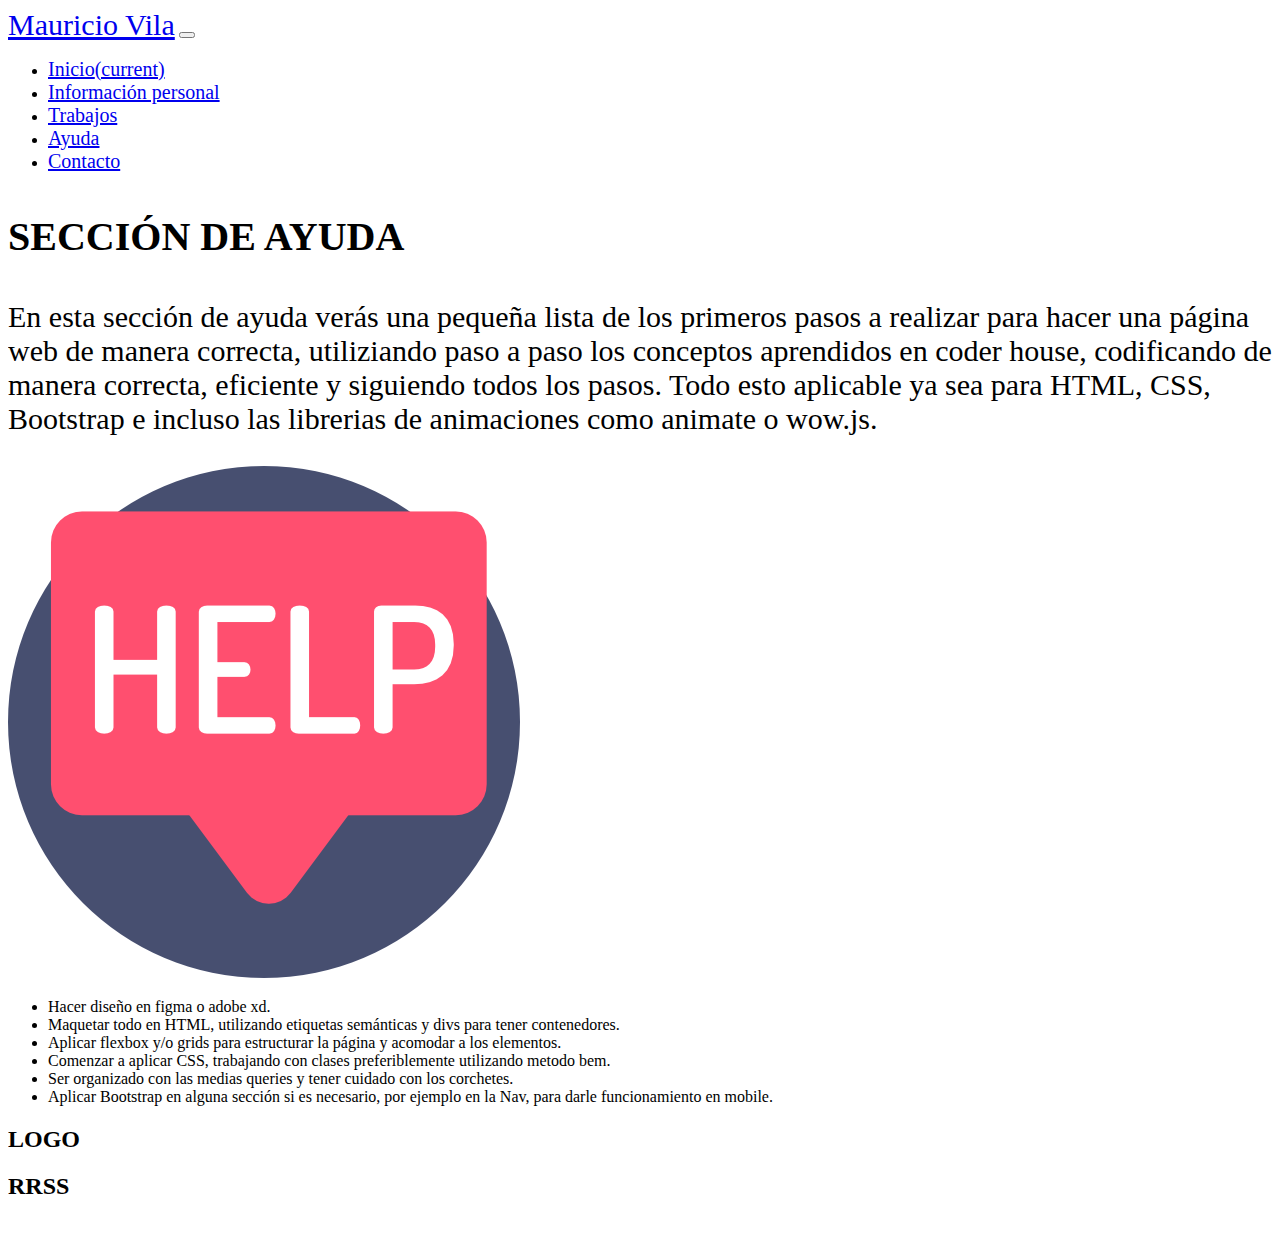
<file: pages/ayuda.html>
<!DOCTYPE html>
<html lang="en">
<head>
	<meta charset="UTF-8">
	<meta name="viewport" content="width=device-width, initial-scale=1.0">
	<title>Ayuda - BOOTSTRAP</title>
</head>
<body>
	<!-- linkeo bootstrap -->
	 <link rel="stylesheet" href="https://cdn.jsdelivr.net/npm/bootstrap@4.6.1/dist/css/bootstrap.min.css" integrity="sha384-zCbKRCUGaJDkqS1kPbPd7TveP5iyJE0EjAuZQTgFLD2ylzuqKfdKlfG/eSrtxUkn" crossorigin="anonymous">
	 <link rel="preconnect" href="https://fonts.googleapis.com">
	<link rel="preconnect" href="https://fonts.gstatic.com" crossorigin>
	<link href="https://fonts.googleapis.com/css2?family=Dancing+Script&display=swap" rel="stylesheet">
	 <!-- linkeo mi css -->
	 <link rel="stylesheet" href="../css/estilos.css">
</head>
<body>
	<div class="container-fluid ayudapage">
	<!-- nav + logo -->
	<div class="row">
		<div class="col-lg-12 col-xs-12">
		<nav class="navbar navbar-expand-lg navbar-light bg-info">
		  <a class="navbar-brand" href="#">Mauricio Vila</a>
		  <button class="navbar-toggler" type="button" data-toggle="collapse" data-target="#navbarSupportedContent" aria-controls="navbarSupportedContent" aria-expanded="false" aria-label="Toggle navigation">
		    <span class="navbar-toggler-icon"></span>
		  </button>

		  <div class="collapse navbar-collapse" id="navbarSupportedContent">
		    <ul class="navbar-nav ml-auto">
		     <li class="nav-item active">
		        <a class="nav-link" href="../index.html">Inicio<span class="sr-only">(current)</span></a>
		      </li>
		    <li class="nav-item">
		        <a class="nav-link" href="informacionpersonal.html">Información personal</a>
		    </li>
		    <li class="nav-item">
		        <a class="nav-link" href="trabajos.html">Trabajos</a>
		    </li>
		    <li class="nav-item">
		        <a class="nav-link" href="#">Ayuda</a>
		    </li>
		    <li class="nav-item">
		        <a class="nav-link" href="contacto.html">Contacto</a>
		    </li>
		    </ul>
  		</div>
	</nav>
		</div>
	</div>
	<!-- cierre nav + logo -->
	<!-- Apertura contenido -->
	<div class="row">
		<div class="col-lg-12 col-xs-12 d-flex justify-content-center p-4">
			<h3 class="font-weight-bold text-center">SECCIÓN DE AYUDA</h3>
		</div>
		<div class="col-lg-6 col-xs-12">
			<p class="text-center">En esta sección de ayuda verás una pequeña lista de los primeros pasos a realizar para hacer una página web de manera correcta, utiliziando paso a paso los conceptos aprendidos en coder house, codificando de manera correcta, eficiente y siguiendo todos los pasos. Todo esto aplicable ya sea para HTML, CSS, Bootstrap e incluso las librerias de animaciones como animate o wow.js.</p>
		</div>
		<div class="col-lg-6 col-xs-12 d-flex justify-content-center">
			<img src="../img/help.png" class="w-50 flecha" alt="help">
		</div>
	</div>
	<ul class="list-group">
  	<li class="list-group-item">Hacer diseño en figma o adobe xd.</li>
  	<li class="list-group-item">Maquetar todo en HTML, utilizando etiquetas semánticas y divs para tener contenedores.</li>
 	<li class="list-group-item">Aplicar flexbox y/o grids para estructurar la página y acomodar a los elementos.</li>
  	<li class="list-group-item">Comenzar a aplicar CSS, trabajando con clases preferiblemente utilizando metodo bem.</li>
  	<li class="list-group-item">Ser organizado con las medias queries y tener cuidado con los corchetes.</li>
  	<li class="list-group-item">Aplicar Bootstrap en alguna sección si es necesario, por ejemplo en la Nav, para darle funcionamiento en mobile.</li>
	</ul>
	<!-- footer -->
		<footer class="row bg-info">
		<div class="col-lg-4 col-xs-12 d-flex justify-content-center  align-items-center"><h2>LOGO</h2></div>
		<div class="col-lg-4 col-xs-12 d-flex justify-content-center align-items-center"><h2>RRSS</h2></div>
		<div class="col-lg-4 col-xs-12 d-flex justify-content-center align-items-center"><h2>CONTACTO</h2></div>
		</footer>
	<!-- cierre footer -->
	</div>
	<!-- scripts bundle y js -->
	<script src="https://cdn.jsdelivr.net/npm/jquery@3.5.1/dist/jquery.slim.min.js" integrity="sha384-DfXdz2htPH0lsSSs5nCTpuj/zy4C+OGpamoFVy38MVBnE+IbbVYUew+OrCXaRkfj" crossorigin="anonymous"></script>
	<script src="https://cdn.jsdelivr.net/npm/bootstrap@4.6.1/dist/js/bootstrap.bundle.min.js" integrity="sha384-fQybjgWLrvvRgtW6bFlB7jaZrFsaBXjsOMm/tB9LTS58ONXgqbR9W8oWht/amnpF" crossorigin="anonymous"></script>
</body>
</html>
</file>
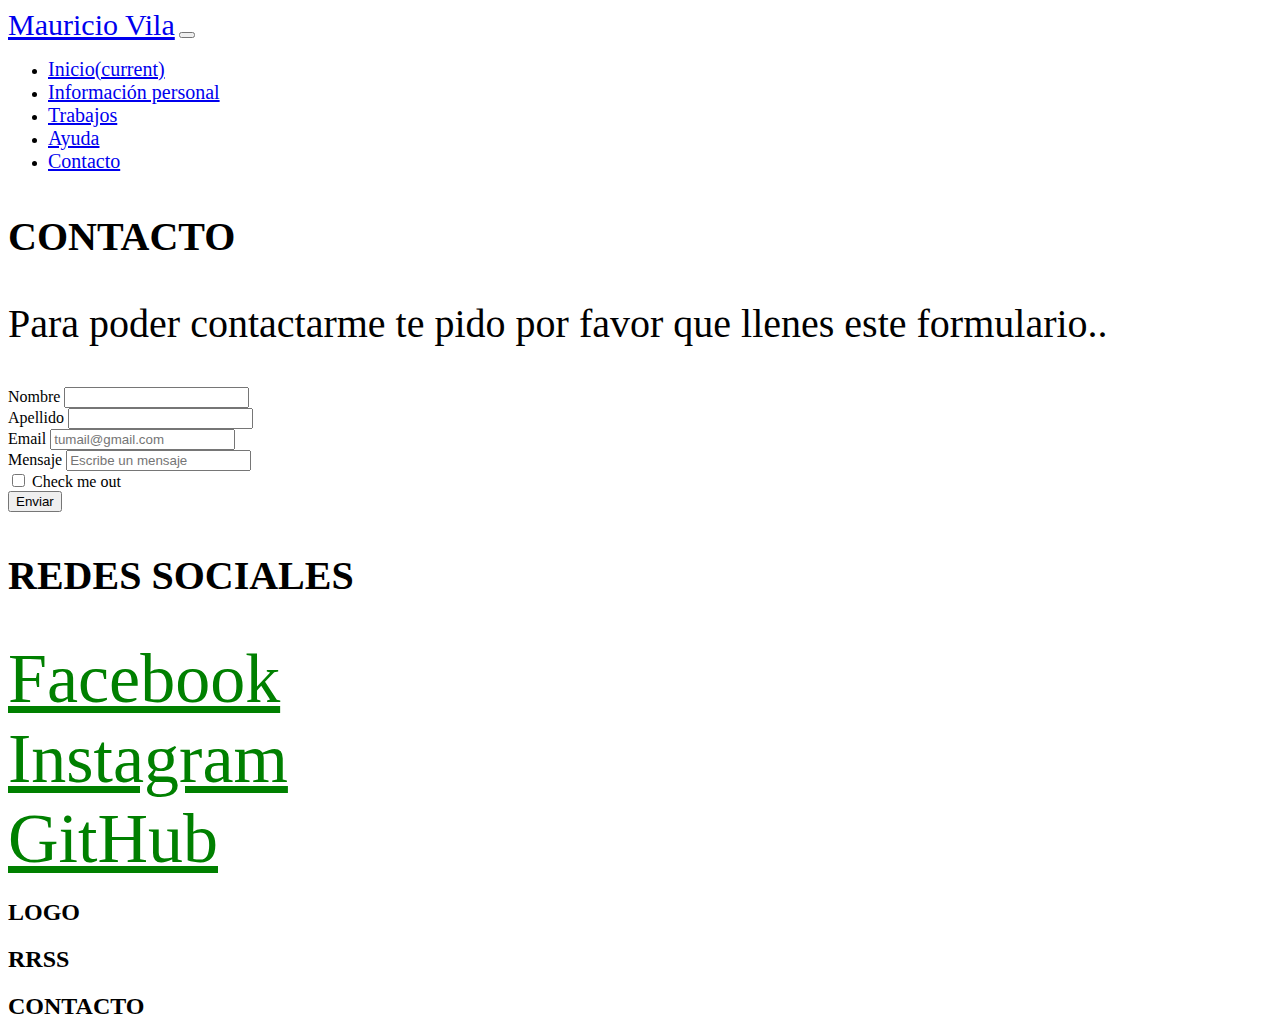
<file: pages/contacto.html>
<!DOCTYPE html>
<html lang="en">
<head>
	<meta charset="UTF-8">
	<meta name="viewport" content="width=device-width, initial-scale=1.0">
	<title>Contacto - BOOTSTRAP</title>
	<!-- linkeo bootstrap -->
	 <link rel="stylesheet" href="https://cdn.jsdelivr.net/npm/bootstrap@4.6.1/dist/css/bootstrap.min.css" integrity="sha384-zCbKRCUGaJDkqS1kPbPd7TveP5iyJE0EjAuZQTgFLD2ylzuqKfdKlfG/eSrtxUkn" crossorigin="anonymous">
	 <link rel="preconnect" href="https://fonts.googleapis.com">
	<link rel="preconnect" href="https://fonts.gstatic.com" crossorigin>
	<link href="https://fonts.googleapis.com/css2?family=Dancing+Script&display=swap" rel="stylesheet">
	 <!-- linkeo mi css -->
	 <link rel="stylesheet" href="../css/estilos.css">
</head>
<body>
	<div class="container-fluid">
	<!-- nav + logo -->
	<div class="row">
		<div class="col-lg-12 col-xs-12">
		<nav class="navbar navbar-expand-lg navbar-light bg-info">
		  <a class="navbar-brand" href="#">Mauricio Vila</a>
		  <button class="navbar-toggler" type="button" data-toggle="collapse" data-target="#navbarSupportedContent" aria-controls="navbarSupportedContent" aria-expanded="false" aria-label="Toggle navigation">
		    <span class="navbar-toggler-icon"></span>
		  </button>

		  <div class="collapse navbar-collapse" id="navbarSupportedContent">
		    <ul class="navbar-nav ml-auto">
		     <li class="nav-item active">
		        <a class="nav-link" href="../index.html">Inicio<span class="sr-only">(current)</span></a>
		      </li>
		    <li class="nav-item">
		        <a class="nav-link" href="informacionpersonal.html">Información personal</a>
		    </li>
		    <li class="nav-item">
		        <a class="nav-link" href="trabajos.html">Trabajos</a>
		    </li>
		    <li class="nav-item">
		        <a class="nav-link" href="#">Ayuda</a>
		    </li>
		    <li class="nav-item">
		        <a class="nav-link" href="contacto.html">Contacto</a>
		    </li>
		    </ul>
  		</div>
	</nav>
		</div>
	</div>
	<!-- cierre nav + logo -->
	<!-- Apertura contenido -->
	<div class="row">
		<div class="col-lg-12 col-xs-12 d-flex justify-content-center p-4">
			<h3 class="font-weight-bold text-center">CONTACTO</h3>
		</div>
	</div>	
	<div class="row">
		<div class="col-lg-12 col-xs-12">
			<p class="font-weight-bold text-center textocontacto">Para poder contactarme te pido por favor que llenes este formulario..</p>
		</div>
	</div>
	<div class="row">
		<div class="col-lg-12 col-xs-12 p-4">
			<form>
  <div class="form-row">
    <div class="form-group col-md-6">
      <label for="inputEmail4">Nombre</label>
      <input type="email" class="form-control" id="inputEmail4">
    </div>
    <div class="form-group col-md-6">
      <label for="inputPassword4">Apellido</label>
      <input type="password" class="form-control" id="inputPassword4">
    </div>
  </div>
  <div class="form-group">
    <label for="inputEmail14">Email</label>
    <input type="text" class="form-control" id="inputAddress" placeholder="tumail@gmail.com">
  </div>
  <div class="form-group">
    <label for="inputEmail14">Mensaje</label>
    <input type="text" class="form-control" id="inputAddress" placeholder="Escribe un mensaje">
  </div>
  <div class="form-group">
    <div class="form-check">
      <input class="form-check-input" type="checkbox" id="gridCheck">
      <label class="form-check-label" for="gridCheck">
        Check me out
      </label>
    </div>
  </div>
  <button type="submit" class="btn btn-primary">Enviar</button>
</form>
	</div>
	</div>
	<div class="row">
		<div class="col-lg-12 col-xs-12">
			<h3 class="text-center font-weight-bold">REDES SOCIALES</h3>
		</div>
	</div>
	<div class="row p-4">
		<div class="col-lg-4 col-xs-12 d-flex justify-content-center">
			<a href="https://www.facebook.com/MauricioVila1" class="linkeoredes">Facebook</a>
		</div>
		<div class="col-lg-4 col-xs-12 d-flex justify-content-center">
			<a href="https://www.instagram.com/maurivilaa/" class="linkeoredes">Instagram</a>
		</div>
		<div class="col-lg-4 col-xs-12 d-flex justify-content-center">
			<a href="https://github.com/mauriciovila" class="linkeoredes">GitHub</a>
		</div>
	</div>
	<!-- cierre contenido -->
	<!-- footer -->
	<footer class="row bg-info">
		<div class="col-lg-4 col-xs-12 d-flex justify-content-center  align-items-center"><h2>LOGO</h2></div>
		<div class="col-lg-4 col-xs-12 d-flex justify-content-center align-items-center"><h2>RRSS</h2></div>
		<div class="col-lg-4 col-xs-12 d-flex justify-content-center align-items-center"><h2>CONTACTO</h2></div>
		</footer>
	<!-- cierre footer -->
	</div>
	<!-- scripts bundle y js -->
	<script src="https://cdn.jsdelivr.net/npm/jquery@3.5.1/dist/jquery.slim.min.js" integrity="sha384-DfXdz2htPH0lsSSs5nCTpuj/zy4C+OGpamoFVy38MVBnE+IbbVYUew+OrCXaRkfj" crossorigin="anonymous"></script>
	<script src="https://cdn.jsdelivr.net/npm/bootstrap@4.6.1/dist/js/bootstrap.bundle.min.js" integrity="sha384-fQybjgWLrvvRgtW6bFlB7jaZrFsaBXjsOMm/tB9LTS58ONXgqbR9W8oWht/amnpF" crossorigin="anonymous"></script>
</body>
</html>
</file>
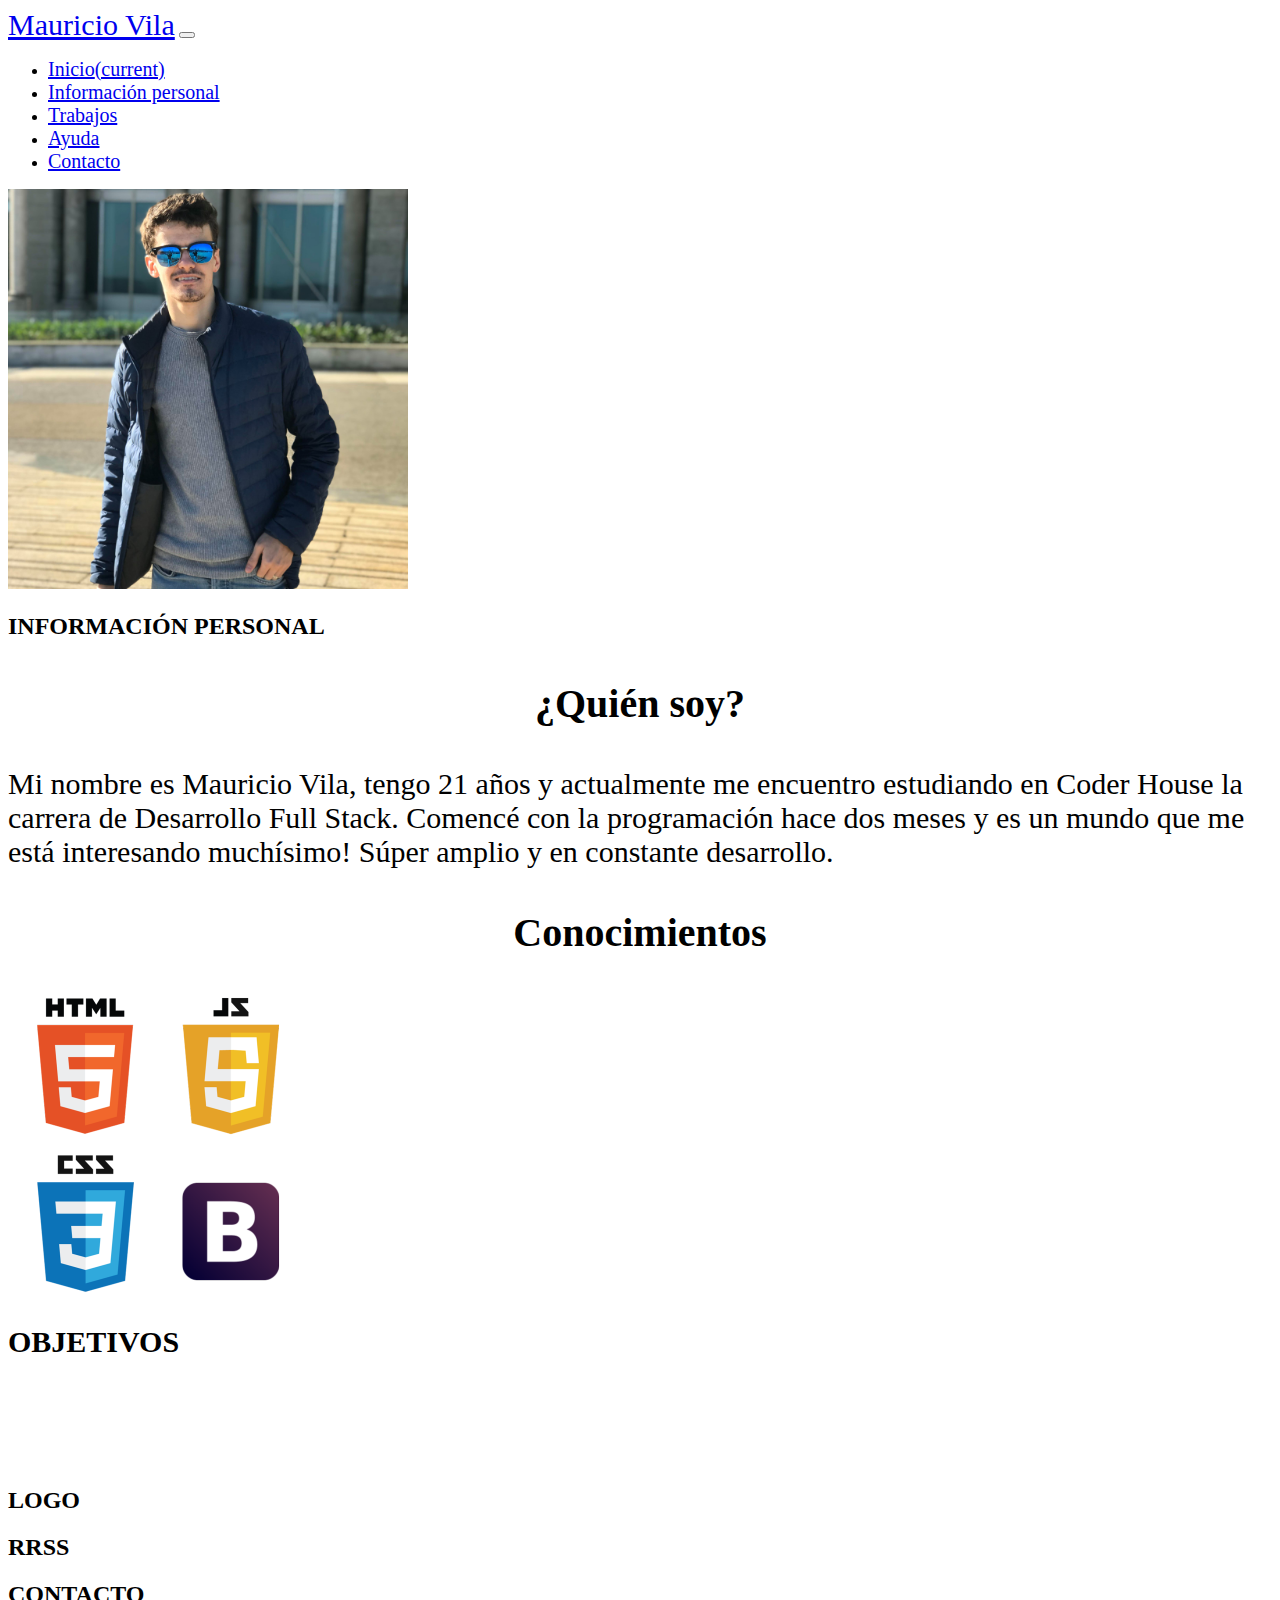
<file: pages/informacionpersonal.html>
<!DOCTYPE html>
<html lang="en">
<head>
	<meta charset="UTF-8">
	<meta name="viewport" content="width=device-width, initial-scale=1.0">
	<title>Información personal - BOOTSTRAP</title>
	<!-- linkeo bootstrap -->
	 <link rel="stylesheet" href="https://cdn.jsdelivr.net/npm/bootstrap@4.6.1/dist/css/bootstrap.min.css" integrity="sha384-zCbKRCUGaJDkqS1kPbPd7TveP5iyJE0EjAuZQTgFLD2ylzuqKfdKlfG/eSrtxUkn" crossorigin="anonymous">
	 <link rel="preconnect" href="https://fonts.googleapis.com">
	<link rel="preconnect" href="https://fonts.gstatic.com" crossorigin>
	<link href="https://fonts.googleapis.com/css2?family=Dancing+Script&display=swap" rel="stylesheet">
	 <!-- linkeo mi css -->
	 <link rel="stylesheet" href="../css/estilos.css">
</head>
<body>
	<div class="container-fluid">
	<!-- nav + logo -->
	<div class="row">
		<div class="col-lg-12 col-xs-12">
		<nav class="navbar navbar-expand-lg navbar-light bg-info">
		  <a class="navbar-brand" href="#">Mauricio Vila</a>
		  <button class="navbar-toggler" type="button" data-toggle="collapse" data-target="#navbarSupportedContent" aria-controls="navbarSupportedContent" aria-expanded="false" aria-label="Toggle navigation">
		    <span class="navbar-toggler-icon"></span>
		  </button>

		  <div class="collapse navbar-collapse" id="navbarSupportedContent">
		    <ul class="navbar-nav ml-auto">
		     <li class="nav-item active">
		        <a class="nav-link" href="../index.html">Inicio<span class="sr-only">(current)</span></a>
		      </li>
		    <li class="nav-item">
		        <a class="nav-link" href="#">Información personal</a>
		    </li>
		    <li class="nav-item">
		        <a class="nav-link" href="trabajos.html">Trabajos</a>
		    </li>
		    <li class="nav-item">
		        <a class="nav-link" href="ayuda.html">Ayuda</a>
		    </li>
		    <li class="nav-item">
		        <a class="nav-link" href="contacto.html">Contacto</a>
		    </li>
		    </ul>
  		</div>
	</nav>
		</div>
	</div>
	<!-- cierre nav + logo -->
	<!-- foto mia -->
	<div class="row">
		<div class="col-lg-12 col-xs-12 d-flex justify-content-center">
			<img src="../img/mauriciovila.jpg" class="imagenmauricio p-3 rounded-circle" alt="mauricio">
		</div>
	</div>
	<!-- cierre foto mia -->
	<!-- Información personal -->
	<div class="row">
		<div class="col-lg-12 col-xs-12 d-flex justify-content-center p-3">
			<h2>INFORMACIÓN PERSONAL</h2>
		</div>
	</div>	
	<div class="row">
		<div class="col-lg-6 col-xs-12 d-flex flex-column">
		<h3 class="titulo">¿Quién soy?</h3>
        <p class="text-center font-weight-bold text-info p-3">Mi nombre es Mauricio Vila, tengo 21 años y actualmente me encuentro estudiando en Coder House la carrera de Desarrollo Full Stack. Comencé con la programación hace dos meses y es un mundo que me está interesando muchísimo! Súper amplio y en constante desarrollo.</p>
		</div>
		<div class="col-lg-6 col-xs-12 d-flex flex-column">
		<h3 class="titulo">Conocimientos</h3>
		<div class="contenedorimages p-3 d-flex justify-content-center"><img src="../img/lenguajes.png" class="lenguajes" alt="lenguajes">
		</div>
		</div>
	</div>
	<!-- cierre info personal -->
	<!-- seccion aparte -->
    <div class="row">
    	<div class="col-lg-12 col-xs-12 bg-success p-3">
		<h2 class="text-center">OBJETIVOS</h2>
		<p class="text-center textobjetivos">Poder aprender desde cero a avanzado todo lo que esté vinculado con programación web para el día de mañana poder comenzar a trabajar en ello ya sea de manera freelancer o en un equipo de trabajo.</p>
		</div>
    </div>
    <!-- cierre seccion aparte -->
	<!-- footer -->
		<footer class="row bg-info">
		<div class="col-lg-4 col-xs-12 d-flex justify-content-center  align-items-center"><h2>LOGO</h2></div>
		<div class="col-lg-4 col-xs-12 d-flex justify-content-center align-items-center"><h2>RRSS</h2></div>
		<div class="col-lg-4 col-xs-12 d-flex justify-content-center align-items-center"><h2>CONTACTO</h2></div>
		</footer>
	<!-- cierre footer -->
	</div>
	<!-- scripts bundle y js -->
	<script src="https://cdn.jsdelivr.net/npm/jquery@3.5.1/dist/jquery.slim.min.js" integrity="sha384-DfXdz2htPH0lsSSs5nCTpuj/zy4C+OGpamoFVy38MVBnE+IbbVYUew+OrCXaRkfj" crossorigin="anonymous"></script>
	<script src="https://cdn.jsdelivr.net/npm/bootstrap@4.6.1/dist/js/bootstrap.bundle.min.js" integrity="sha384-fQybjgWLrvvRgtW6bFlB7jaZrFsaBXjsOMm/tB9LTS58ONXgqbR9W8oWht/amnpF" crossorigin="anonymous"></script>
</body>
</html>
</file>
<file: css/estilos.css>
.col-lg-12 {
	padding: 0;
}
.imagenes {
	width: 50%;
}
.navbar-brand {
	font-size: 30px;
}
.nav-link {
	font-size: 20px;
}
.text-center {
	font-size: 30px;
}
.bg-dark h4{
	color: white;
	text-shadow: 2px 3px 4px darkgrey;
}
footer {
	height: 100px;
}
@media (max-width: 768px) { 
footer {
	height: 200px;
}
}
/* informacion personal */
.titulo {
	font-size: 40px;
	text-align: center;
}
div p {
	font-size: 20px;

}
.lenguajes {
	width: 300px;
}
div .textobjetivos{
	color: white;
}
.imagenmauricio {
	width: 400px;
}
/* trabajos realizados */
.row .col-lg-12 h3 {
	font-size: 40px;
}
.imagestrabajos {
	width: 400px;
}
.trabajospage {
	overflow-x: hidden;
}
.ayudapage {
	overflow-x: hidden;
}
/* contacto */
.row .textocontacto {
	font-size: 40px;
}
.linkeoredes {
	font-size: 70px;
	color: green;
}
</file>
